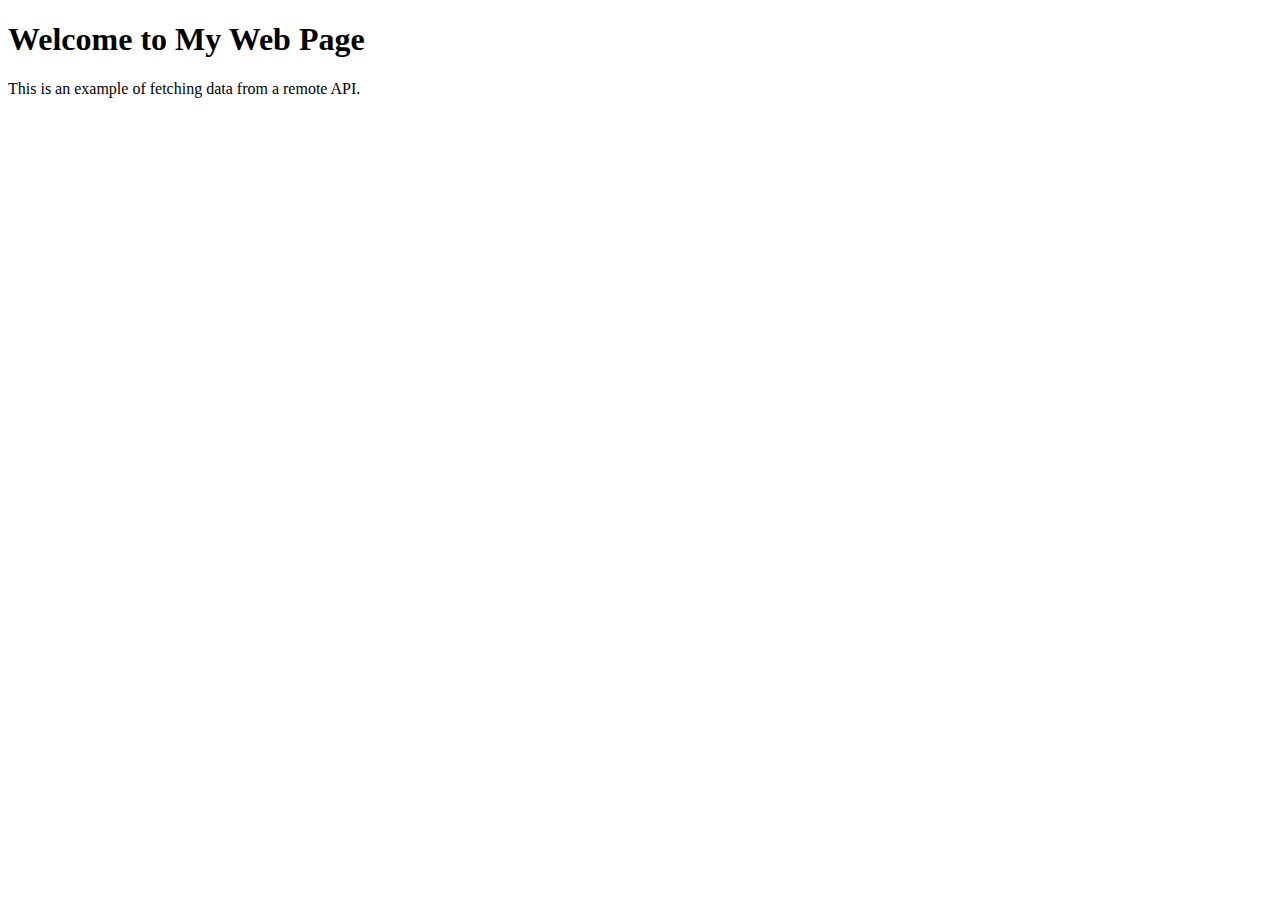
<file: html-test/index.html>
<!DOCTYPE html>
<html>
  <head>
    <meta charset="utf-8" />
    <meta http-equiv="X-UA-Compatible" content="IE=edge" />
    <title>Page Title</title>
    <meta name="viewport" content="width=device-width, initial-scale=1" />
    <script>
      const pageLoad = async () => {
        const response = await fetch('http://localhost:8080/api/users')
        const data = await response.json()

        console.log(data)

        const userList = document.getElementById('userList')

        data.forEach(user => {
          const li = document.createElement('li')
          li.textContent = `${user.fullName} - ${user.email}`
          userList.appendChild(li)
        })
      }
      pageLoad()
    </script>
  </head>
  <body>
    <!-- Your web page content here -->
    <h1>Welcome to My Web Page</h1>
    <p>This is an example of fetching data from a remote API.</p>
    <ul id="userList"></ul>
  </body>
</html>
</file>
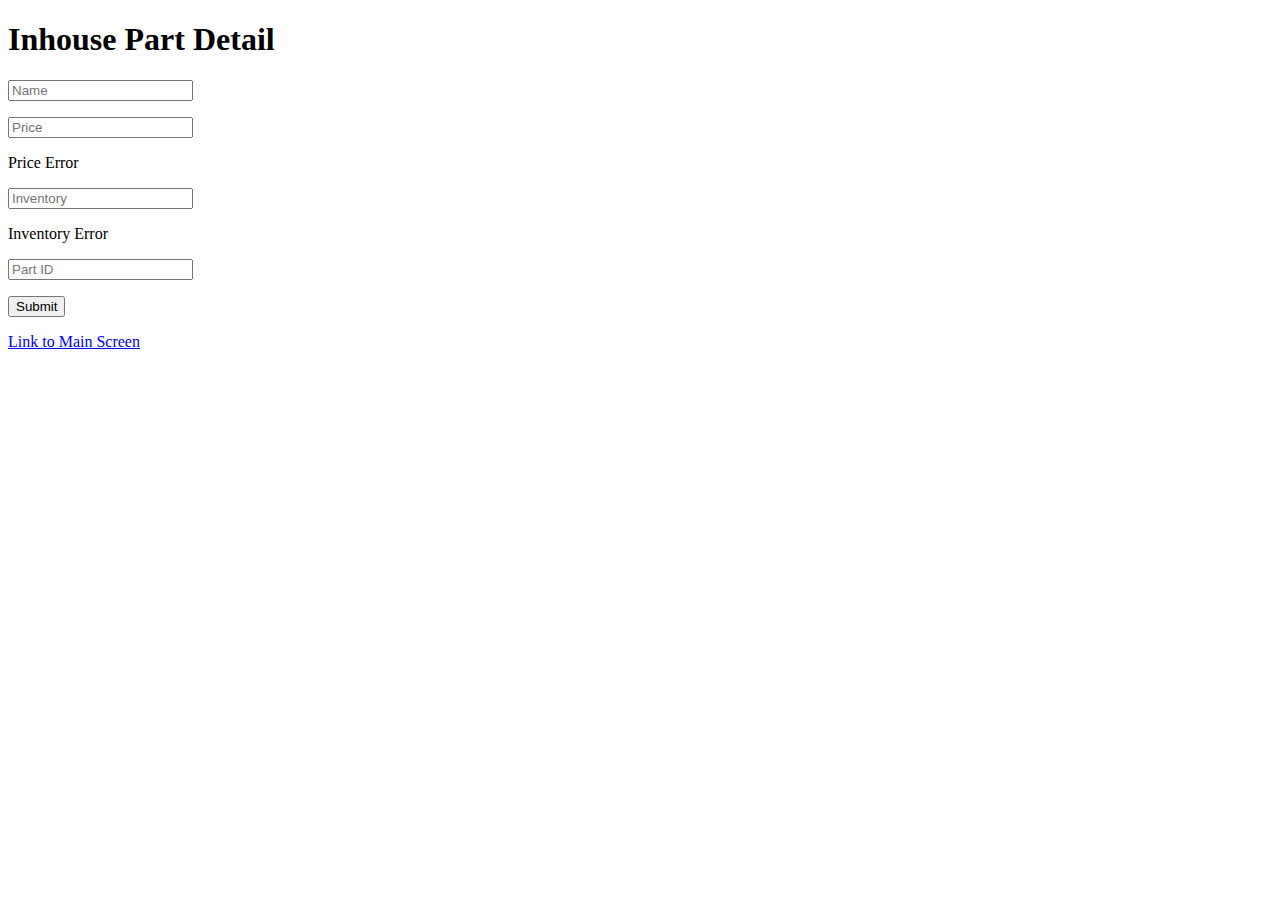
<file: SpringBootJPA/target/classes/templates/InhousePartForm.html>
<!DOCTYPE html>
<html lang="en">
<html xmlns:th="https://www.thymeleaf.org">
<head>
    <meta charset="UTF-8">
    <title>Part Form</title>
    <meta http-equiv="Content-Type" content="text/html; charset=UTF-8" />
</head>
<body>
<h1>Inhouse Part Detail</h1>
<form action="#" th:action="@{/showFormAddInPart}" th:object="${inhousepart}" method="POST"}>

<!-- Add hidden form field to handle update -->
    <p><input type="hidden" th:field="*{id}"/></p>

<p><input type="text" th:field="*{name}" placeholder="Name" class="form-control mb-4 col-4"/></p>

<p><input type="text" path="price" th:field="*{price}" placeholder= "Price" class="form-control mb-4 col-4"/></p>
<p th:if="${#fields.hasErrors('price')}" th:errors="*{price}">Price Error</p>

<p><input type="text" path="inv" th:field="*{inv}" placeholder="Inventory" class="form-control mb-4 col-4"/></p>
    <p th:if="${#fields.hasErrors('inv')}" th:errors="*{inv}">Inventory Error</p>

    <p><input type="text" th:field="*{partId}" placeholder="Part ID" class="form-control mb-4 col-4"/></p>

<p><input type="submit" value="Submit" /></p>
</form>
<p><errors path="price" cssClass=""error/><p>

<a href="http://localhost:8080/">Link
    to Main Screen</a>
</body>
</html>
</file>
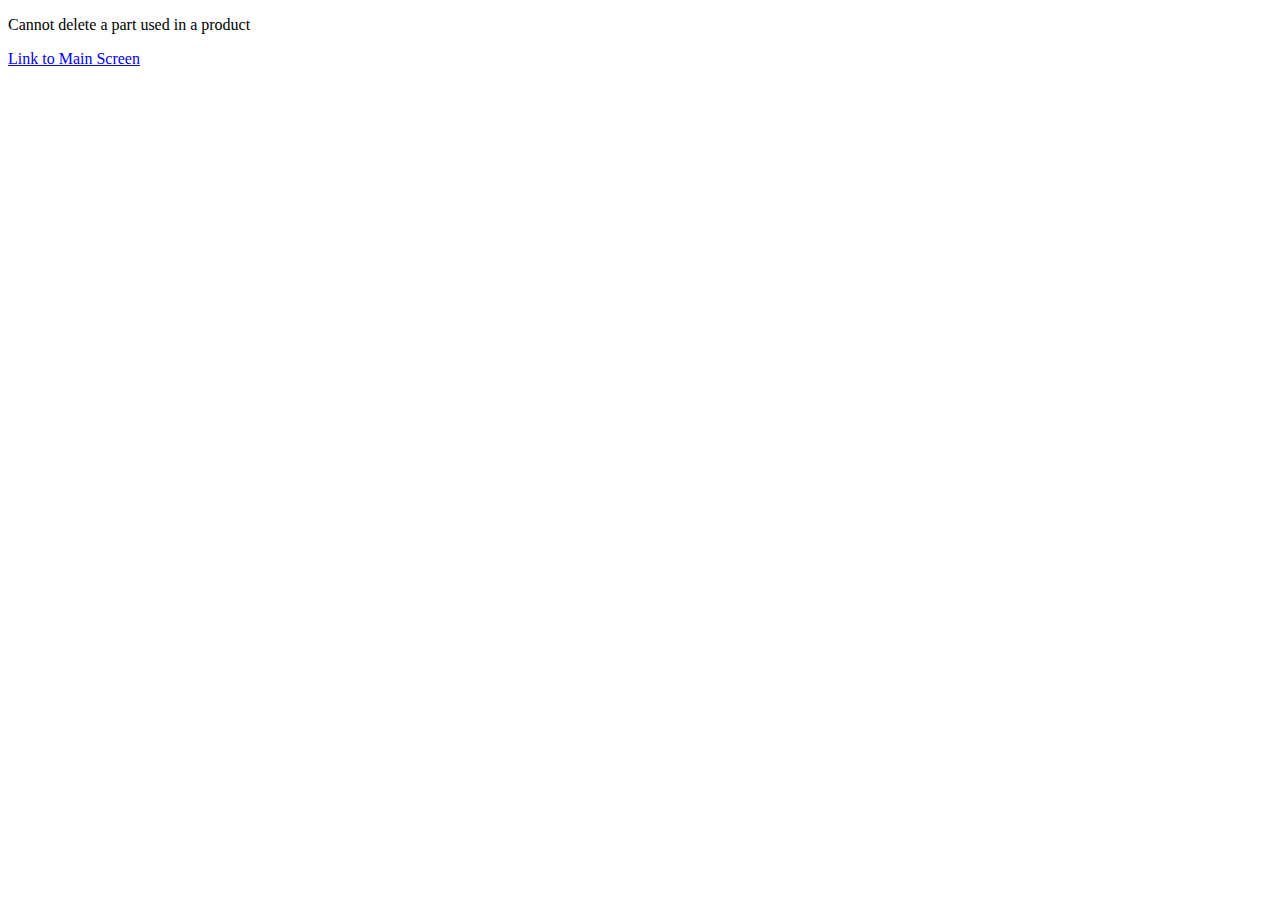
<file: SpringBootJPA/target/classes/templates/negativeerror.html>
<!DOCTYPE html>
<html lang="en">
<head>
    <meta charset="UTF-8">
    <title>Negative Error</title>
</head>
<body>
<p>Cannot delete a part used in a product</p>
<a href="http://localhost:8080/">Link
    to Main Screen</a>
</body>
</html>
</file>
